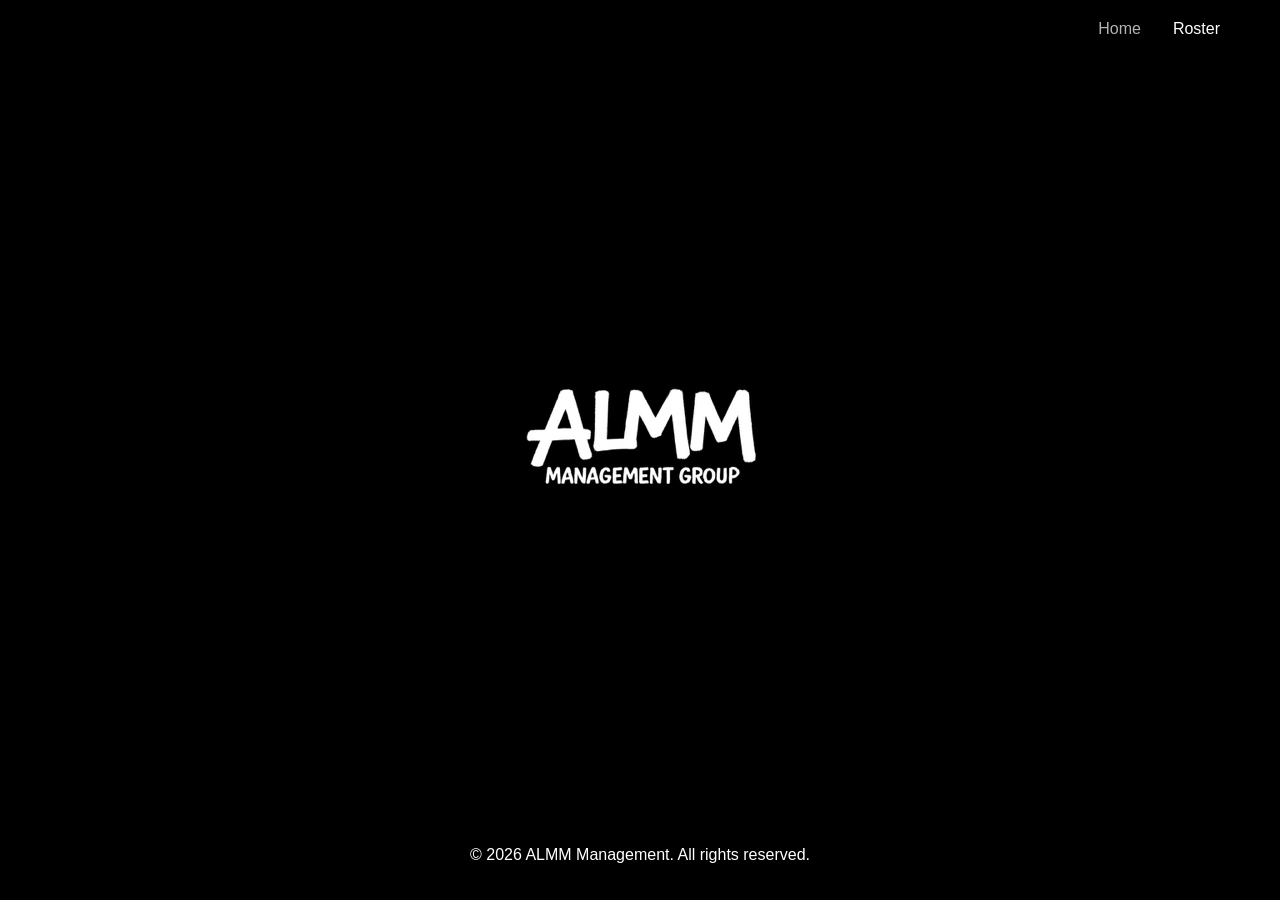
<file: index.html>
<!DOCTYPE html>
<!--
    Copyright (c) 2026 Zahara Ali
    All rights reserved.
-->
<html lang="en">
<head>
    <meta charset="UTF-8">
    <meta name="viewport" content="width=device-width, initial-scale=1.0">
    <title>ALMM Management</title>
    <link rel="icon" type="image/png" href="Bold Graffiti ALMM Logo.png">
    <link rel="stylesheet" href="styles.css">
</head>
<body class="home-page">
    <header>
        <nav class="navbar">
            <div class="container">
                <ul class="nav-links">
                    <li><a href="index.html" class="active">Home</a></li>
                    <li><a href="roster.html">Roster</a></li>
                </ul>
            </div>
        </nav>
    </header>

    <main>
        <section class="home-hero">
            <div class="container home-hero-content">
                <img src="Bold Graffiti ALMM Logo.png" alt="ALMM Management" class="home-hero-logo">
            </div>
        </section>
    </main>


    <footer>
        <div class="container">
            <p>&copy; 2026 ALMM Management. All rights reserved.</p>
        </div>
    </footer>
    <!-- Site creation & design by Zahara Ali -->

</body>
</html>
</file>
<file: styles.css>
/*
 * Copyright (c) 2026 Zahara Ali
 * All rights reserved.
 */
* {
    margin: 0;
    padding: 0;
    box-sizing: border-box;
}

:root {
    --primary-color: #000;
    --secondary-color: #f5f5f5;
    --accent-color: #ff006e;
    --text-color: #333;
    --light-gray: #e0e0e0;
}

body {
    font-family: -apple-system, BlinkMacSystemFont, 'Segoe UI', Roboto, Oxygen, Ubuntu, Cantarell, sans-serif;
    line-height: 1.6;
    color: var(--text-color);
    background-color: #fff;
}

body.home-page {
    background-color: #000;
    min-height: 100vh;
    display: flex;
    flex-direction: column;
    overflow: hidden;
}

body.home-page main {
    flex: 1;
    display: flex;
}

body.home-page .navbar .container {
    justify-content: flex-end;
}

body.home-page .home-hero {
    flex: 1;
    min-height: 0;
}

body.home-page .home-hero-content {
    min-height: 100%;
}

body.roster-page {
    --accent-color: #5f6b73;
}

.container {
    max-width: 1200px;
    margin: 0 auto;
    padding: 0 20px;
}

/* Header & Navigation */
header {
    background-color: var(--primary-color);
    color: white;
    padding: 1rem 0;
    position: sticky;
    top: 0;
    z-index: 100;
}

.navbar {
    display: flex;
    justify-content: space-between;
    align-items: center;
}

.navbar .container {
    display: flex;
    justify-content: space-between;
    align-items: center;
    width: 100%;
}

.brand {
    display: flex;
    align-items: center;
    gap: 0.75rem;
}

.brand-logo {
    width: 44px;
    height: 44px;
    object-fit: contain;
    display: block;
}

.nav-links {
    list-style: none;
    display: flex;
    gap: 2rem;
}

.nav-links a {
    color: white;
    text-decoration: none;
    font-weight: 500;
    transition: opacity 0.3s ease;
}

.nav-links a:hover,
.nav-links a.active {
    opacity: 0.7;
}

/* Home Hero */
.home-hero {
    background: #000;
    color: white;
    min-height: 100vh;
    padding: 0;
}

.home-hero-content {
    display: flex;
    align-items: center;
    justify-content: center;
    min-height: 100vh;
}

.home-hero-logo {
    width: min(55vw, 320px);
    height: auto;
    object-fit: contain;
    image-rendering: -webkit-optimize-contrast;
}

/* Hero Section */
.hero {
    background: linear-gradient(135deg, #f5f5f5 0%, #e8e8e8 100%);
    padding: 2rem 0;
    text-align: center;
    border-bottom: 1px solid var(--light-gray);
}

.hero h2 {
    font-size: 2rem;
    margin-bottom: 0;
    font-weight: 700;
}

/* Tabs Section */
.tabs-section {
    background-color: #fff;
    border-bottom: 2px solid var(--light-gray);
    padding: 1rem 0;
}

.tabs {
    display: flex;
    gap: 0;
    border-bottom: 2px solid var(--light-gray);
}

.tab-button {
    background: none;
    border: none;
    padding: 1rem 2rem;
    font-size: 1rem;
    font-weight: 600;
    color: #666;
    cursor: pointer;
    border-bottom: 3px solid transparent;
    transition: all 0.3s ease;
}

.tab-button:hover {
    color: var(--text-color);
}

.tab-button.active {
    color: var(--accent-color);
    border-bottom-color: var(--accent-color);
}

.tab-content {
    display: none;
}

.tab-content.active {
    display: block;
    animation: fadeIn 0.3s ease;
}

/* Artists Grid */
.roster {
    padding: 3rem 0;
    min-height: 60vh;
}

.artists-grid {
    display: grid;
    grid-template-columns: repeat(auto-fill, minmax(250px, 1fr));
    gap: 2rem;
    animation: fadeIn 0.5s ease-in;
}

@keyframes fadeIn {
    from {
        opacity: 0;
        transform: translateY(20px);
    }
    to {
        opacity: 1;
        transform: translateY(0);
    }
}

.artist-card {
    background: white;
    border: none;
    border-radius: 8px;
    overflow: hidden;
    transition: all 0.3s ease;
    cursor: pointer;
}

.artist-card:hover {
    transform: translateY(-8px);
    box-shadow: 0 12px 24px rgba(0, 0, 0, 0.1);
    border-color: transparent;
}

.artist-image-container {
    width: 100%;
    height: 320px;
    background-color: transparent;
    overflow: hidden;
    position: relative;
    display: flex;
    align-items: center;
    justify-content: center;
    padding: 0;
    box-sizing: border-box;
}

.artist-image {
    width: 100%;
    height: 100%;
    object-fit: cover;
    object-position: center;
    transition: transform 0.3s ease;
}

.artist-image.fit-contain {
    object-fit: contain;
    background-color: transparent;
}

.artist-card:hover .artist-image {
    transform: scale(1.05);
}

.artist-card:hover .artist-image.fit-contain {
    transform: scale(1.02);
}

.artist-info {
    padding: 1.5rem;
    text-align: center;
}

.artist-name {
    font-size: 1.3rem;
    font-weight: 600;
    margin-bottom: 0.5rem;
    color: var(--primary-color);
}

.artist-genre {
    color: #999;
    font-size: 0.9rem;
    margin-bottom: 1rem;
}

.artist-links {
    display: flex;
    gap: 0.5rem;
    justify-content: center;
    flex-wrap: wrap;
}

.artist-links a {
    display: inline-block;
    padding: 0.5rem 1rem;
    background-color: var(--secondary-color);
    color: var(--primary-color);
    text-decoration: none;
    border-radius: 4px;
    font-size: 0.85rem;
    transition: all 0.3s ease;
}

.artist-links a:hover {
    background-color: var(--accent-color);
    color: white;
}

/* Footer */
footer {
    background-color: var(--primary-color);
    color: white;
    padding: 2rem 0;
    text-align: center;
}

footer .container {
    display: block;
}

footer p {
    margin: 0;
}

/* Responsive */
@media (max-width: 768px) {
    .navbar .container {
        flex-direction: column;
        gap: 1rem;
    }

    .nav-links {
        gap: 1rem;
        font-size: 0.9rem;
    }

    .hero h2 {
        font-size: 2rem;
    }

    .home-hero-content {
        min-height: 100vh;
    }

    .artists-grid {
        grid-template-columns: repeat(auto-fill, minmax(200px, 1fr));
        gap: 1.5rem;
    }

    footer p {
        min-width: auto;
    }
}

@media (max-width: 480px) {
    .artists-grid {
        grid-template-columns: repeat(auto-fill, minmax(150px, 1fr));
        gap: 1rem;
    }

    .artist-image-container {
        height: 180px;
        padding: 0;
    }

    .artist-name {
        font-size: 1rem;
    }
}
</file>
